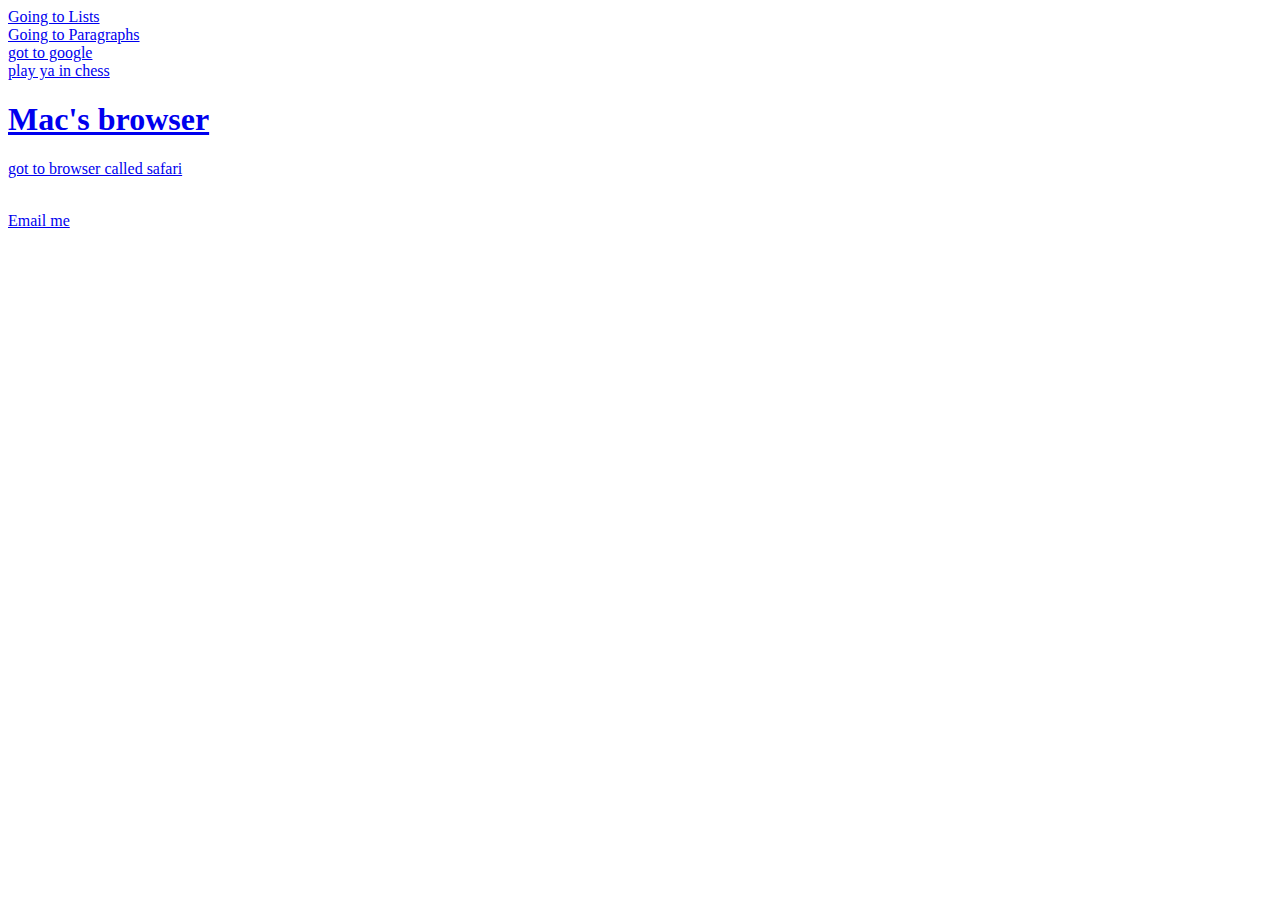
<file: Web/Anchor.html>
<!DOCTYPE html>
<html lang="en">
    <head>
        <title>Anchors</title>
        <meta charset="utf-8">

    </head>
    <body>
        <!-- holds it down -->
        <!-- hyperlinks -->
        <a href="List.html"> Going to Lists</a><br>
        <a href="Paragraphs.html"> Going to Paragraphs</a><br>
        <a href="https://google.com">got to google</a><br>
        <a href="https://chess.com">play ya in chess</a>
        <a href="https://safari.com">
            <h1> Mac's browser</h1>
            <p>got to browser called safari</p>
        </a><br>
        <a href="mailto:matthew.howard@evsck12.com">Email me</a>
    </body>
</html>
</file>
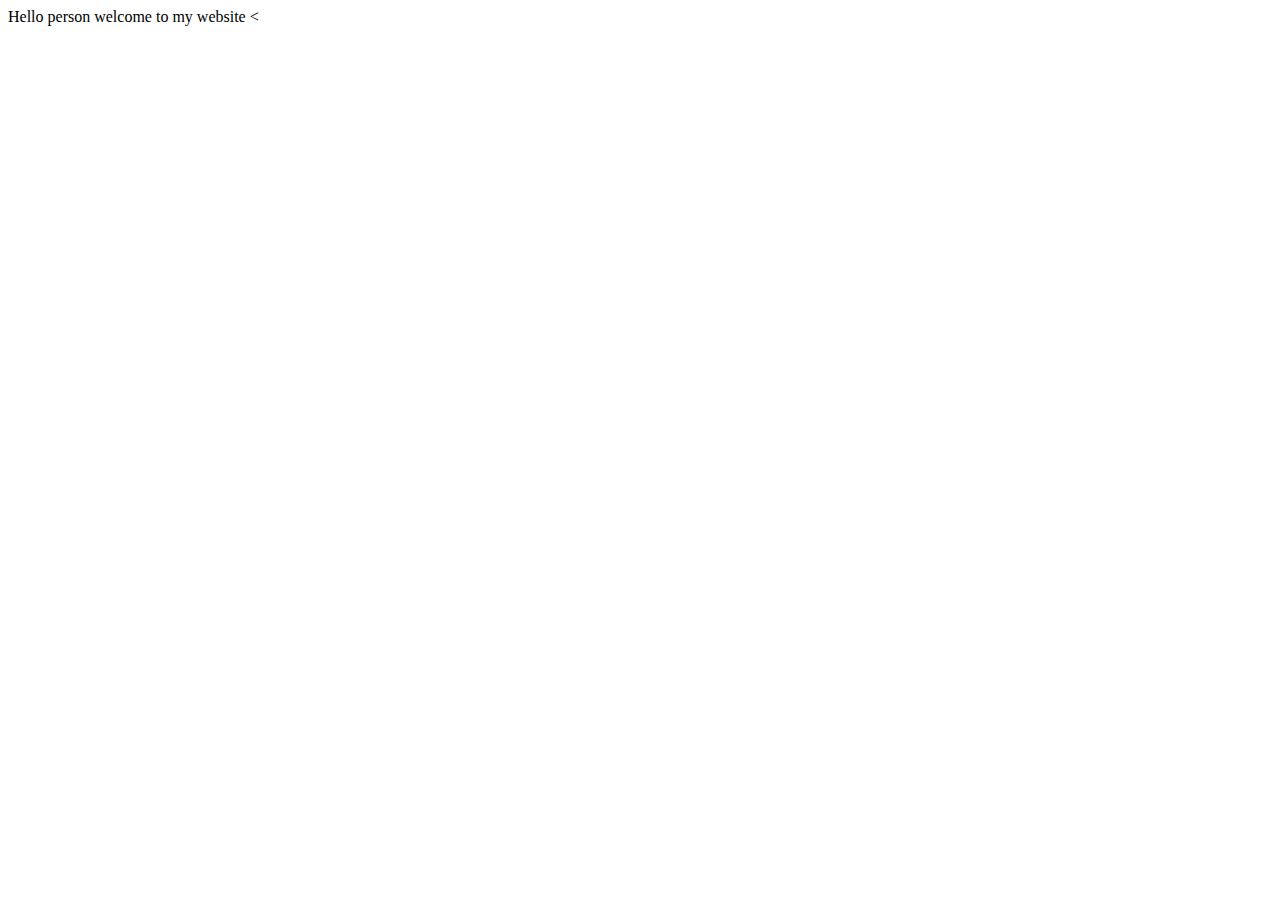
<file: Web/BabysFirstSite.html>
<!DOCTYPE html>
<html lang="en">
    <head>
        <title>MY First Site</title>
        <meta charset="utf-8">

    </head>
    <body>
        Hello person welcome to my website
    </body>
</html><
</file>
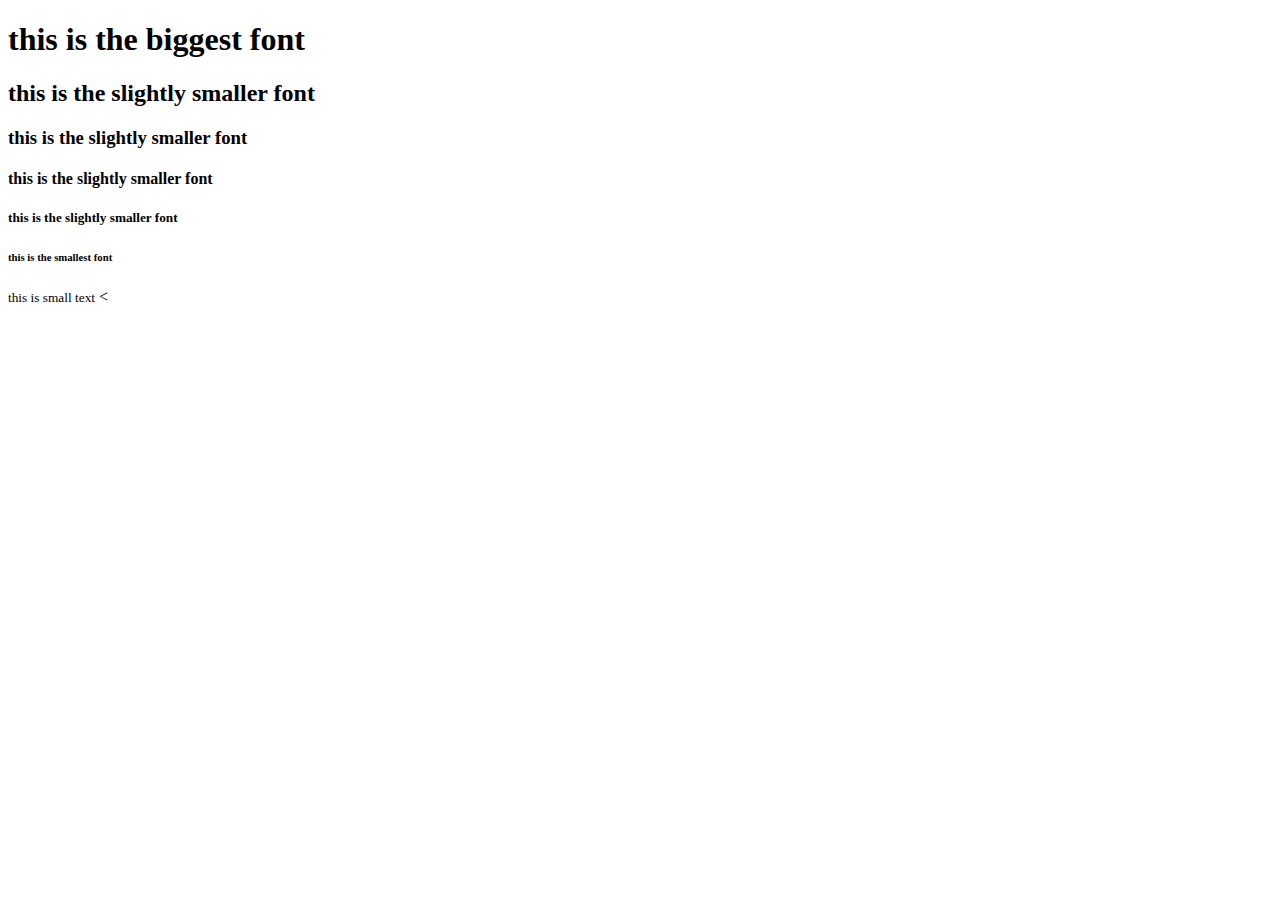
<file: Web/Headers.html>
<!DOCTYPE html>
<html lang="en">
    <head>
        <title>Headers</title>
        <meta charset="utf-8">

    </head>
    <body>
        <h1> this is the biggest font</h1>
        <h2> this is the slightly smaller font</h2>
        <h3> this is the slightly smaller font</h3>
        <h4> this is the slightly smaller font</h4>
        <h5> this is the slightly smaller font</h5>
        <h6> this is the smallest font</h6>
        <small>this is small text</small>
    </body>
</html><
</file>
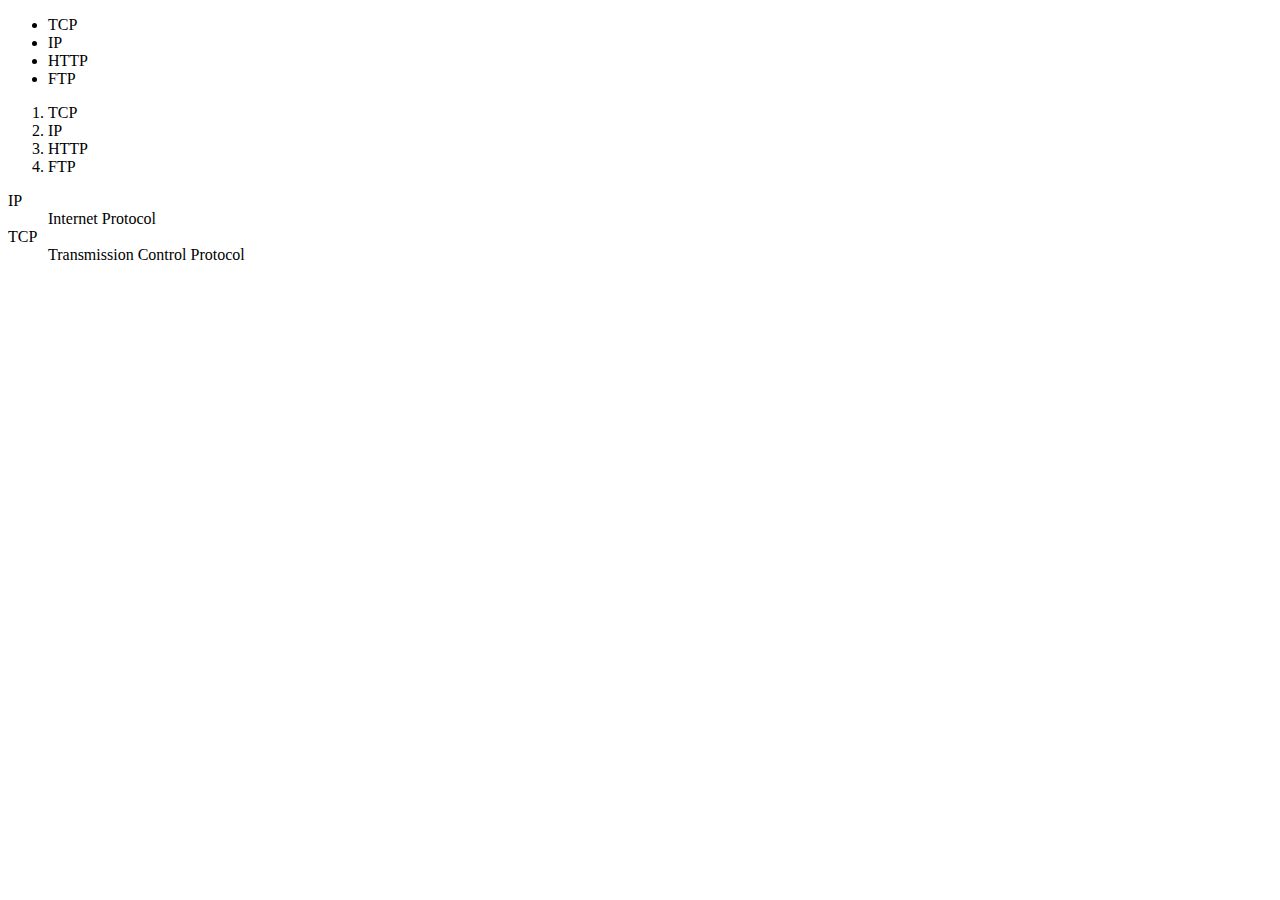
<file: Web/List.html>
<!DOCTYPE html>
<html lang="en">
    <head>
        <title>Lists</title>
        <meta charset="utf-8">

    </head>
    <body>
        <!-- 
            unordereed list bullet list
            ordered list number system
            description list
         -->
         <ul>
            <li>TCP</li>
            <li>IP</li>
            <li>HTTP</li>
            <li>FTP</li>
         </ul>
         <ol>
            <li>TCP</li>
            <li>IP</li>
            <li>HTTP</li>
            <li>FTP</li>
         </ol>
         <dl>
            <dt>IP</dt>
                <dd>Internet Protocol</dd>
            <dt>TCP</dt>
                <dd>Transmission Control Protocol</dd>

         </dl>
    </body>
</html>
</file>
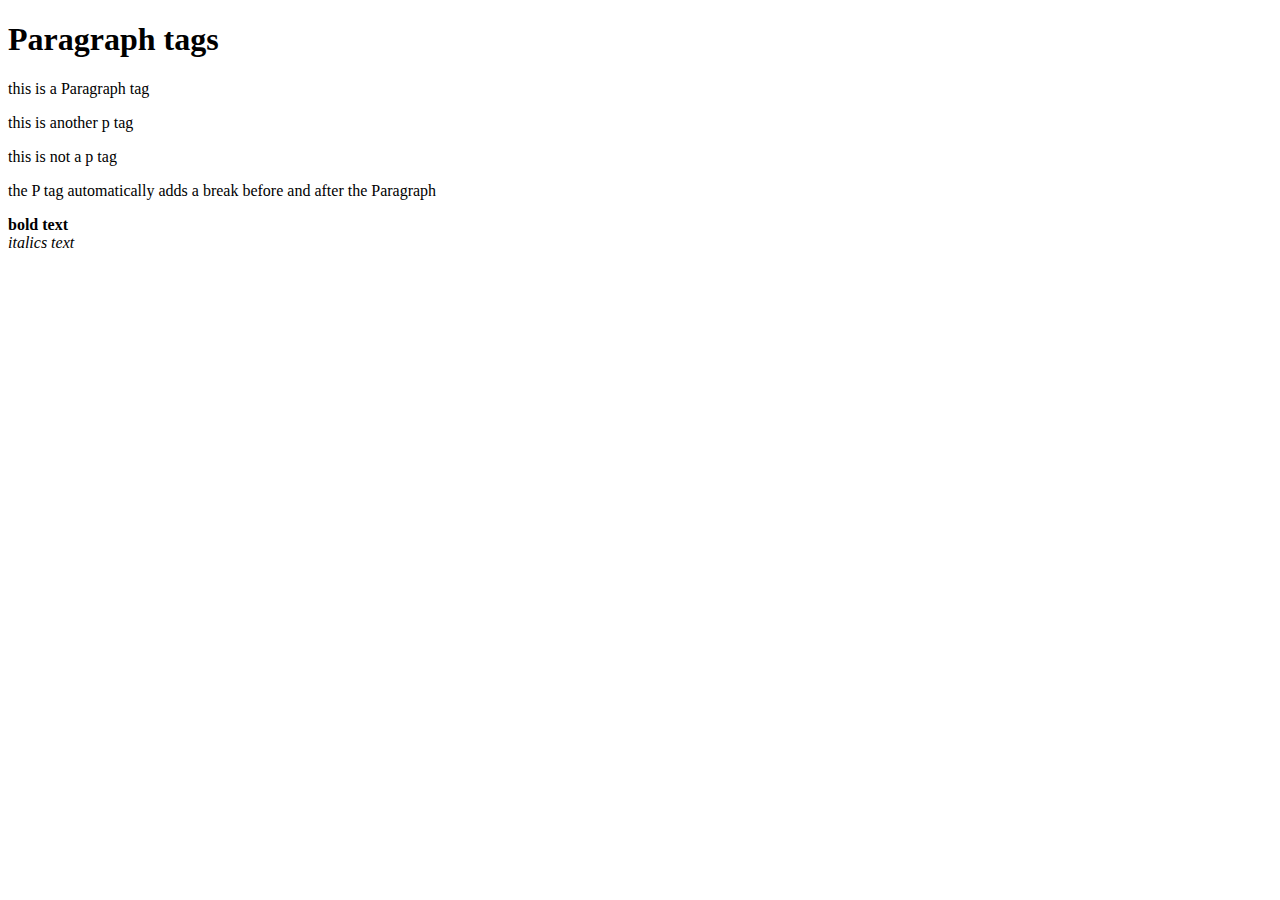
<file: Web/Paragraphs.html>
<!DOCTYPE html>
<html lang="en">
    <head>
        <title>Paragraphs</title>
        <meta charset="utf-8">

    </head>
    <body>
        <h1> Paragraph tags</h1>
        <p>this is a Paragraph tag</p>
        <p>this is another p tag</p>
        this is not a p tag
        <p> the P tag automatically adds a break before and after the Paragraph</p>
        <p><b> bold text</b><br>
        <i>italics text</i></p>
    </body>
</html>
</file>
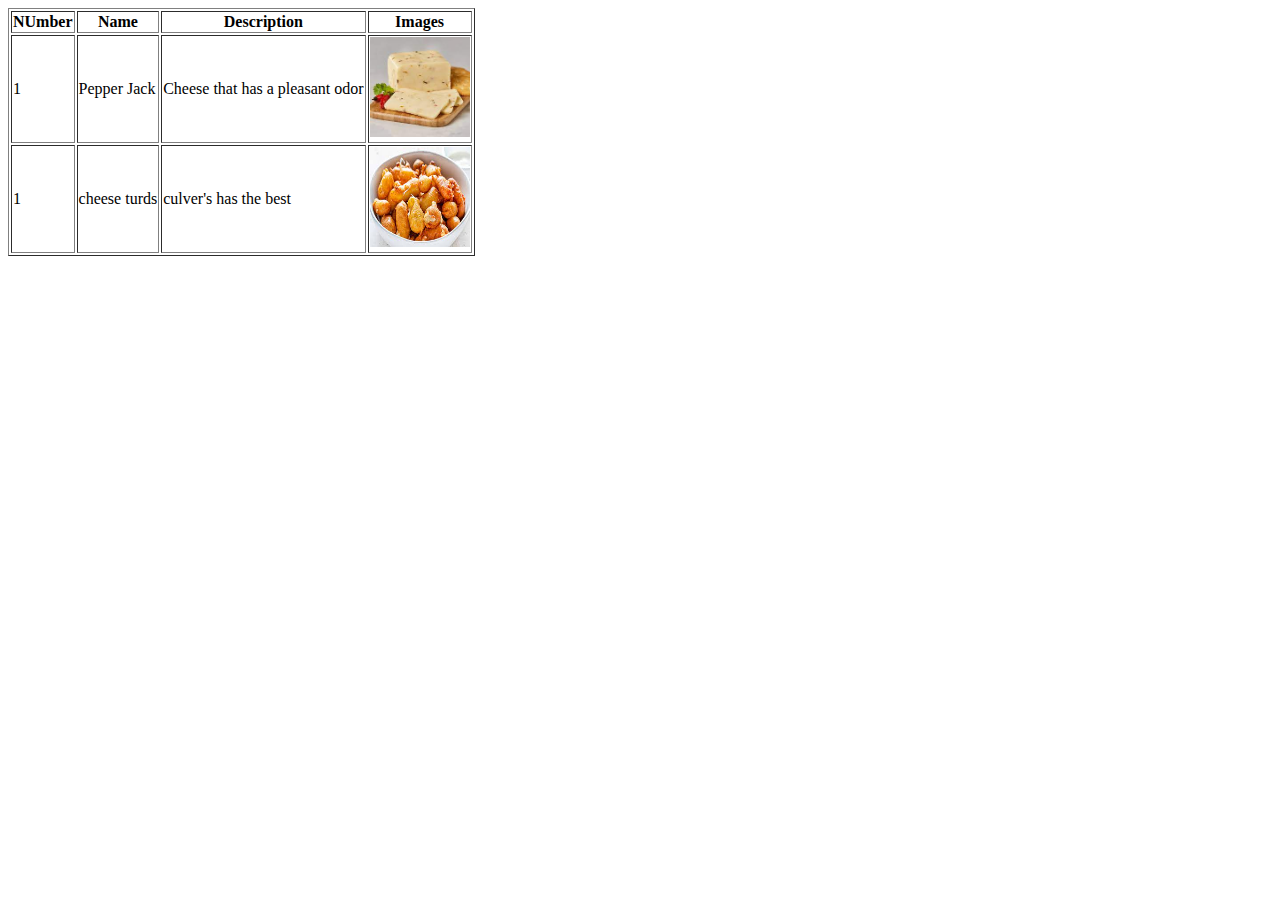
<file: Web/Table.html>
<!DOCTYPE html>
<html lang="en">
    <head>
        <title>Table</title>
        <meta charset="utf-8">

    </head>
    <body>
        <table border="1px solid black">
            <tr>
                <th>NUmber</th>
                <th>Name</th>
                <th>Description</th>
                <th>Images</th>
            </tr>
            <tr>
                <td>1</td>
                <td>Pepper Jack</td>
                <td>Cheese that has a pleasant odor</td>
                <td><img src="[data-uri]" width="100" height="100"></td>
            </tr>
            <tr>
                <td>1</td>
                <td>cheese turds</td>
                <td>culver's has the best</td>
                <td><img src="[data-uri]" width="100" height="100"></td>
            </tr>
        </table>
    </body>
</html>
</file>
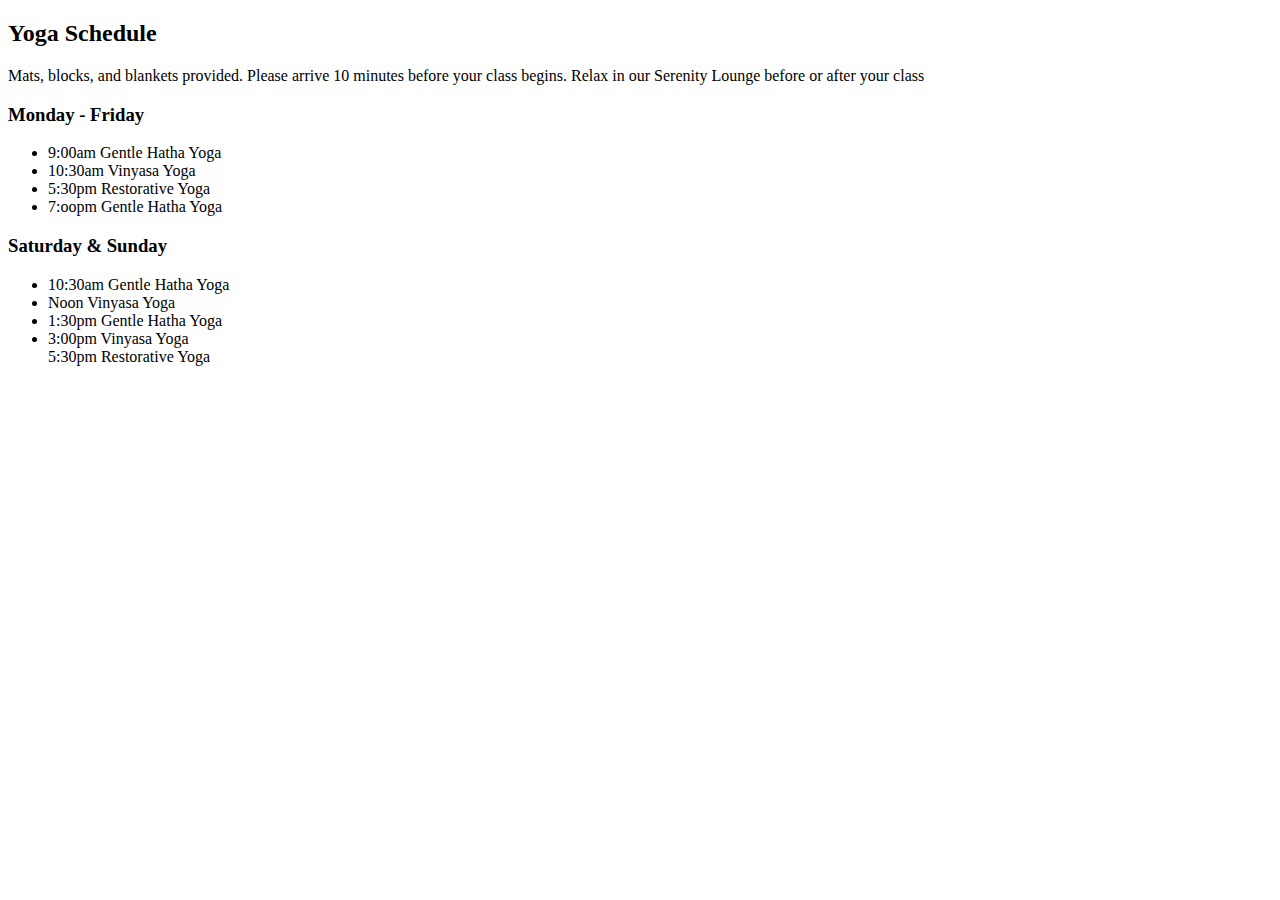
<file: Web/bellringers/ScheduleMain.html>
<!DOCTYPE html>
<html lang="en">
    <head>
        <title>Schedule</title>
        <meta charset="utf-8">
    </head>
    <body>
        <h2>Yoga Schedule</h2>
        <p>Mats, blocks, and blankets provided. Please arrive 10 minutes before your class begins. Relax in our Serenity Lounge before or after your class</p>
        <h3> Monday - Friday</h3>
        <ul>
            <li>9:00am Gentle Hatha Yoga</li>
            <li>10:30am Vinyasa Yoga</li>
            <li>5:30pm Restorative Yoga</li>
            <li>7:oopm Gentle Hatha Yoga</li>
        </ul>
        <h3> Saturday & Sunday</h3>
        <ul>
            <li>10:30am Gentle Hatha Yoga</li>
            <li>Noon Vinyasa Yoga</li>
            <li>1:30pm Gentle Hatha Yoga</li>
            <li>3:00pm Vinyasa Yoga</li>
            5:30pm Restorative Yoga
        </ul>
    </body>
</html>
</file>
